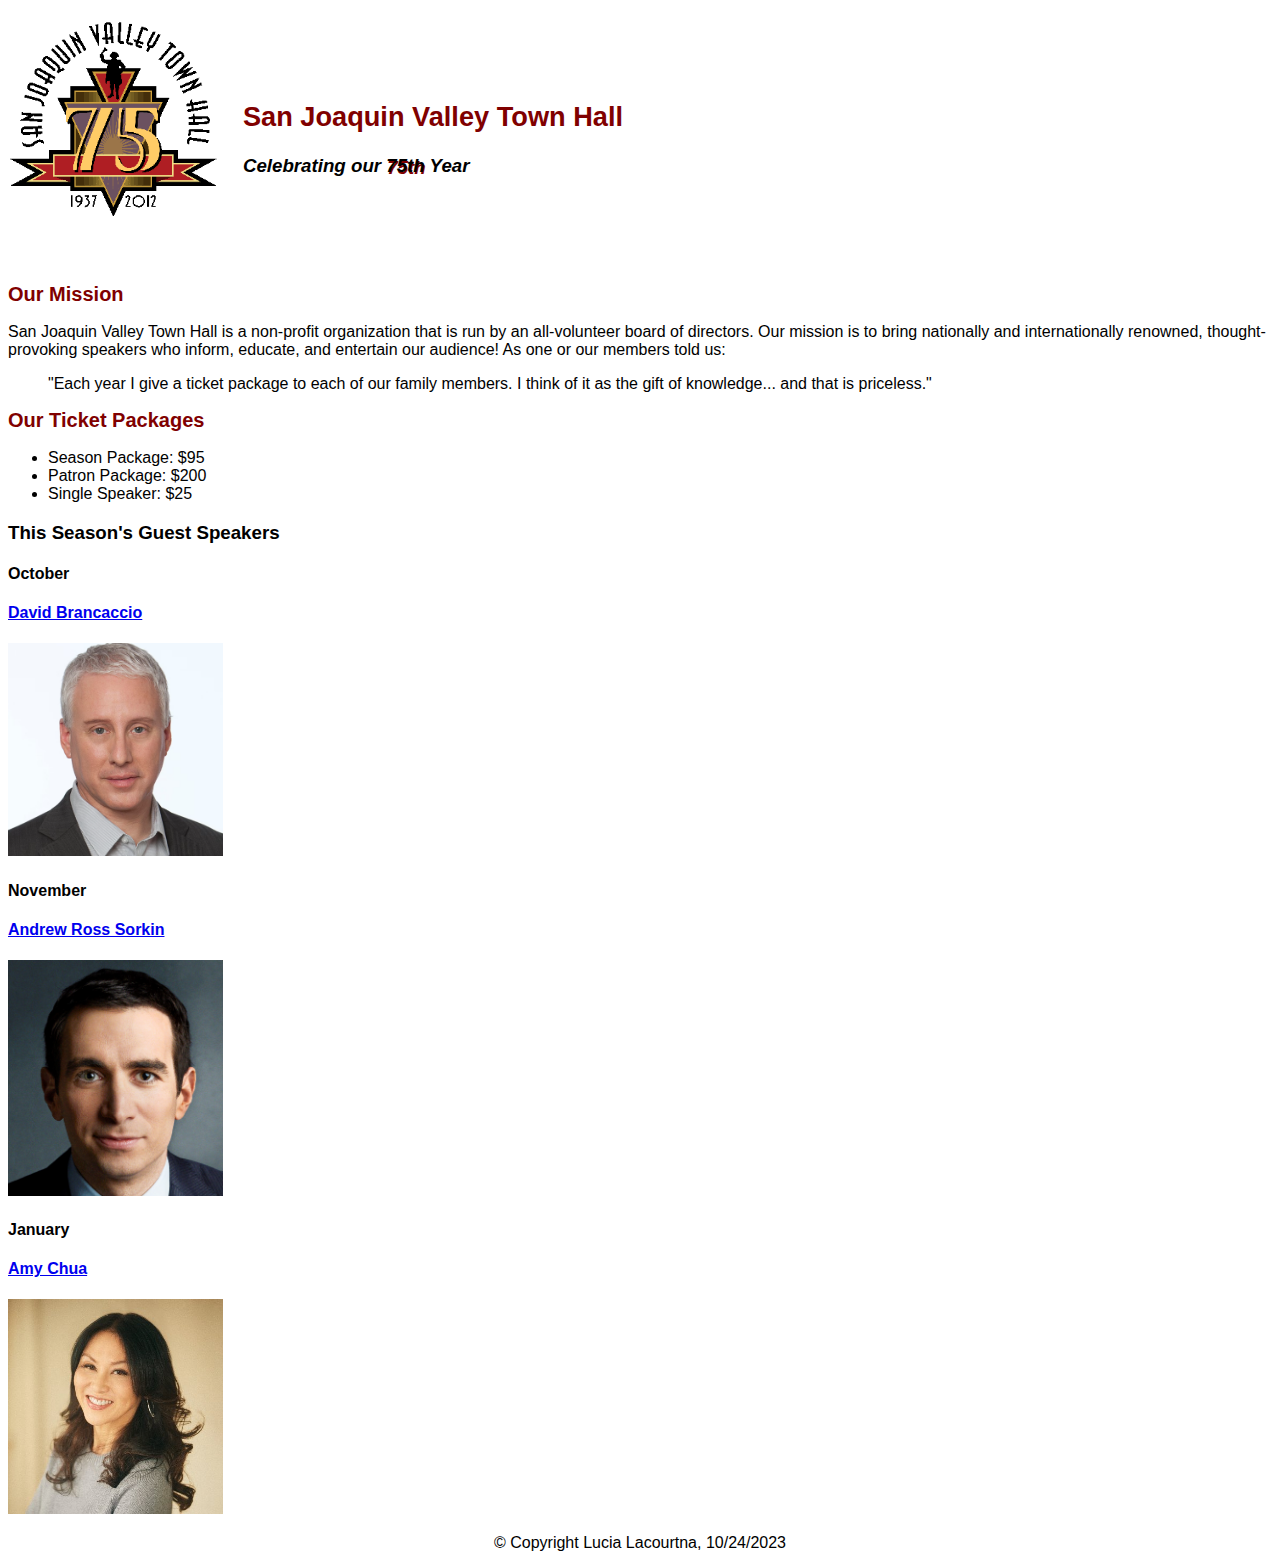
<file: index.html>
<!DOCTYPE html>
<html>

<head>
  <meta charset="utf-8">
  <meta name="viewport" content="width=device-width">
  <title>San Joaquin Valley Town Hall</title>
  <link href="styles/style.css" rel="stylesheet" type="text/css" />
</head>

<body>
  <div id="header">
    <img id="header-img" src="images/town_hall_logo.gif" />
    <div id="header-text">
      <h2>San Joaquin Valley Town Hall</h2>
      <h3 id="ital">Celebrating our <em id="shadow">75th</em> Year</h3>
    </div>
  </div>
  
<h2 id="sub">Our Mission</h2>
  <p>San Joaquin Valley Town Hall is a non-profit organization that is run by an 
  all-volunteer board of directors. Our mission is to bring nationally and 
  internationally renowned, thought-provoking speakers who inform, educate, 
  and entertain our audience! As one or our members told us:</p>
  <blockquote>"Each year I give a ticket package to each of our family members. I think of it as the gift of knowledge... and that is priceless."</blockquote>
  <h2 id="sub">Our Ticket Packages</h2>
  <ul>
    <li>Season Package: $95</li>
    <li>Patron Package: $200</li>
    <li>Single Speaker: $25</li>
  </ul>
  <h3>This Season's Guest Speakers</h4>
  <h4>October</h4>
  <h4><a href=progress.html>David Brancaccio</h4>
  <img id="david" src=images/david.png </img>
</a>
  <h4>November</h4>
    <h4><a href=progress.html>Andrew Ross Sorkin</h4>
    <img id="andrew" src=images/andrew.png </img>
  </a>
  <h4>January</h4>
    <h4><a href=progress.html>Amy Chua</h4>
    <img id="amy" src=images/amy.jpg </img>
  </a>
  <p></p>
  <footer>© Copyright Lucia Lacourtna, 10/24/2023</footer>
  <p></p>
  <p> </p>
</body>

</html>
</file>
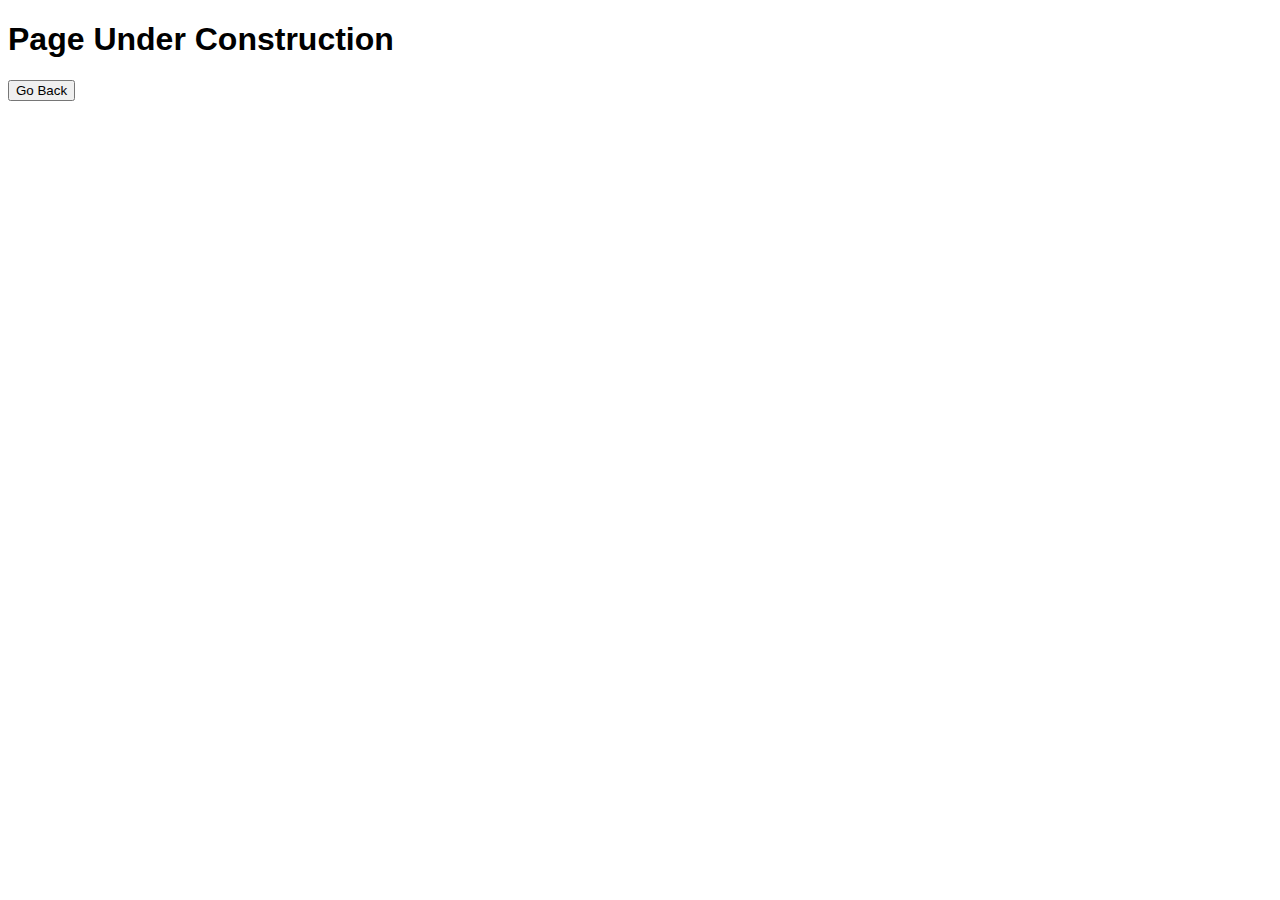
<file: progress.html>
<!DOCTYPE html>
<html>

<head>
  <meta charset="utf-8">
  <meta name="viewport" content="width=device-width">
  <title>San Joaquin Valley Town Hall</title>
  <link href="style.css" rel="stylesheet" type="text/css" />
</head>
<h1>Page Under Construction</h1>
  <ion-list>
      <ion-item *ngFor="back">
        <button class="back" data-inline = "true" onclick="window.location.href = 'index.html';"> Go Back</button>
      </ion-item>
  </ion-list>
</html>
</file>
<file: styles/style.css>
html {
  height: 100%;
  width: 100%;
  font-family: sans-serif;
}

img{
  width:17%;
  height:auto;
}

h2{
  font-size:170%;
  color:#800000;
}

a:hover{
  font-style:italic;
}
footer{
  text-align:center;
}
.header{
  display:flex;
  justify-content: flex-start;
}
.shadow{
  text-shadow: 10px 10px  #800000;
}
#ital{
  font-style:italic;
}
div#header {
  display: flex;
  align-items: center;
}

img#header-img {
  width: 17%;
  height: auto;
}

div#header-text {
  margin-left: 20px;
}

#shadow{
  text-shadow: 1px 2px  #800000;
}
#sub{
  font-size: 125%;
}
</file>
<file: style.css>
html {
  height: 100%;
  width: 100%;
  font-family: sans-serif;
}

img{
  width:17%;
  height:auto;
}

h2{
  font-size:170%;
  color:#800000;
}

a:hover{
  font-style:italic;
}
footer{
  text-align:center;
}
.header{
  display:flex;
  justify-content: flex-start;
}
.shadow{
  text-shadow: 10px 10px  #800000;
}
#ital{
  font-style:italic;
}
div#header {
  display: flex;
  align-items: center;
}

img#header-img {
  width: 17%;
  height: auto;
}

div#header-text {
  margin-left: 20px;
}

#shadow{
  text-shadow: 1px 2px  #800000;
}
#sub{
  font-size: 125%;
}
</file>
